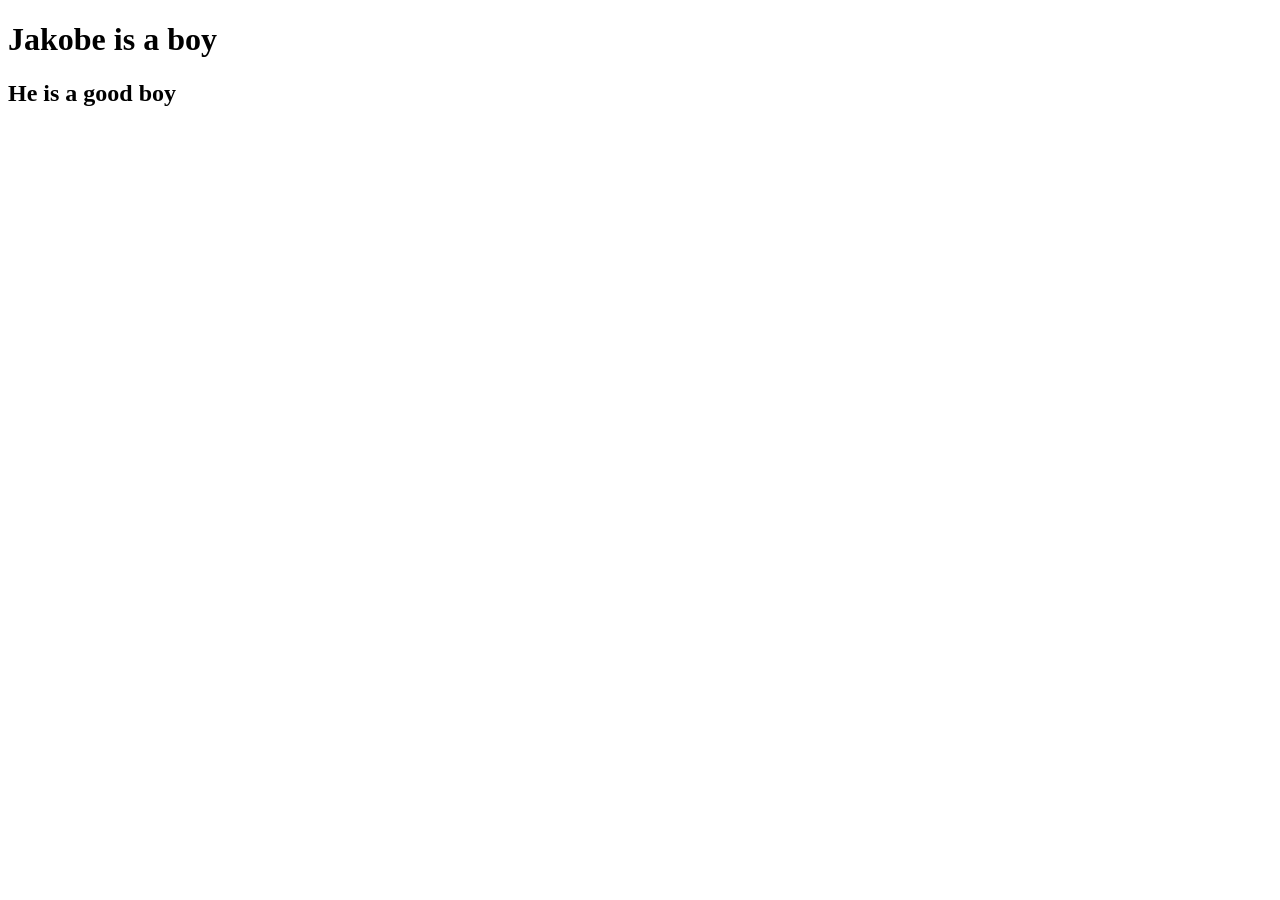
<file: index.htm>
<!DOCTYPE html>
<html lang="en">
<head>
    <meta charset="UTF-8">
    <meta name="viewport" content="width=device-width, initial-scale=1.0">
    <title>Version</title>
</head>
<body>

    <div class="container">
        <div class="inner">
            <h1>Jakobe is a boy</h1>
            <h2>He is a good boy</h2>
        </div>
    </div>

    <!-- <script src="script.js"></script> -->

    <script src="app.js"></script>
    
</body>
</html>
</file>
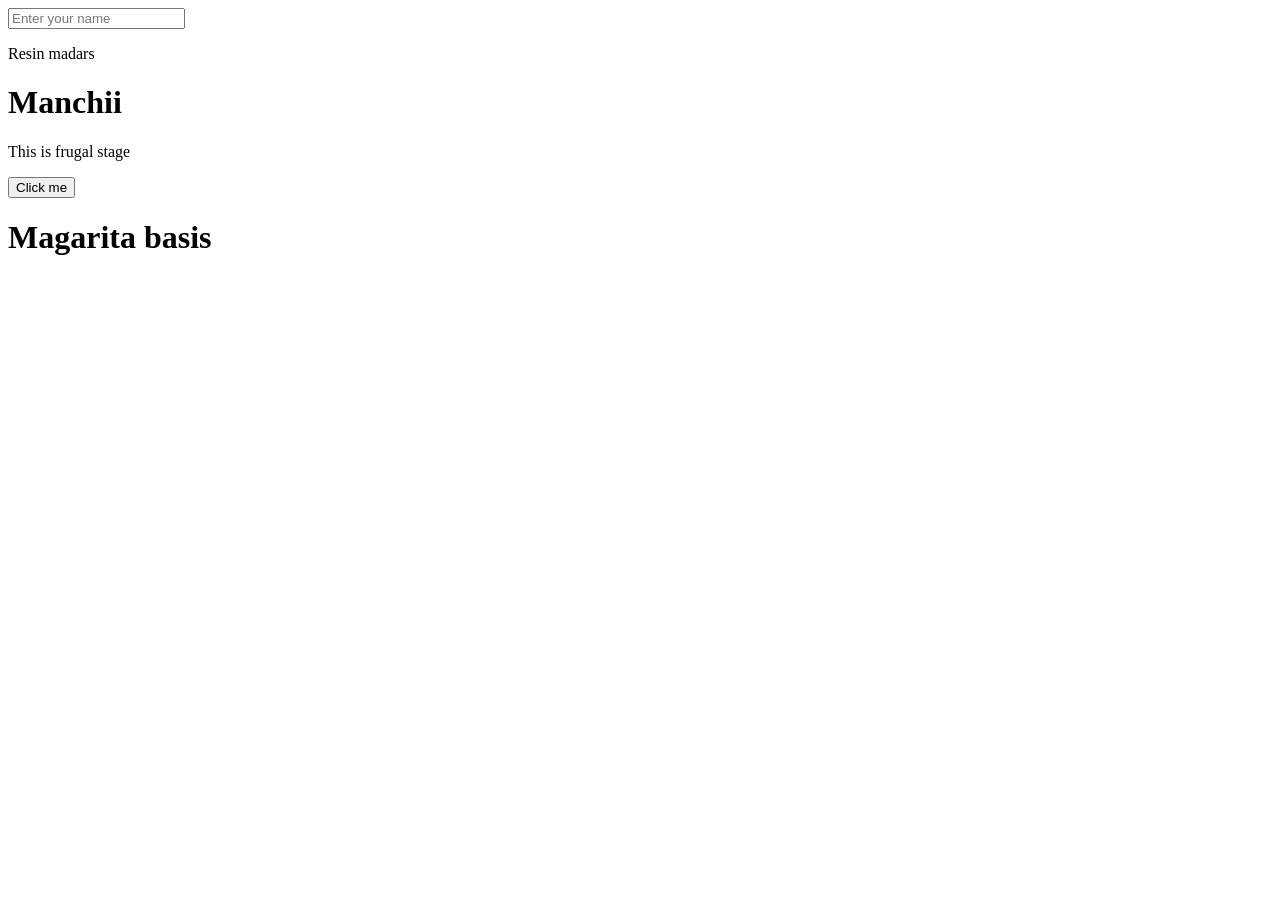
<file: js.htm>
<!DOCTYPE html>
<html lang="en">
<head>
    <meta charset="UTF-8">
    <meta name="viewport" content="width=device-width, initial-scale=1.0">
    <title>Further js</title>
    <link rel="stylesheet" href="style.css">
</head>
<body>

    <input type="text" id="userInput" class="input" placeholder="Enter your name">

    <p id="paragraph" class="resin">Resin madars</p>

    <div class="container" id="container">
        <h1 id="hManchi">Manchii</h1>
        <p>This is frugal stage</p>
        <button>Click me</button>
    </div>

    <script src="dom.js"></script>    
</body>
</html>
</file>
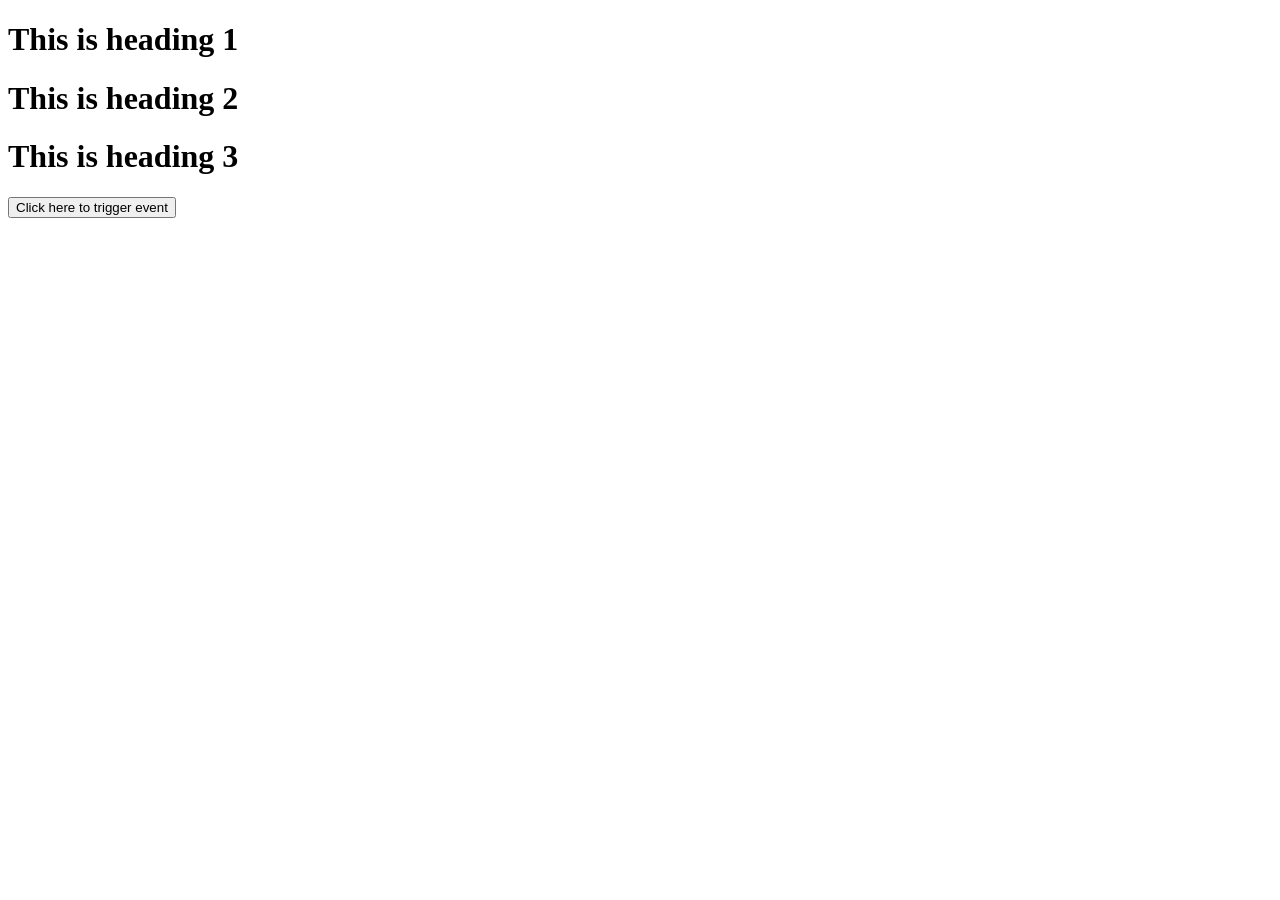
<file: new.htm>
<!DOCTYPE html>
<html lang="en">
<head>
    <meta charset="UTF-8">
    <meta name="viewport" content="width=device-width, initial-scale=1.0">
    <title>Dom Document</title>
</head>
<body>
    

   <div class="container" id="container">
    <h1 id="firsthead">This is heading 1</h1>
    <h1 id="secondhead">This is heading 2</h1>
    <h1 id="thirdhead">This is heading 3</h1>
    <button id="btn">Click here to trigger event</button>
   </div>

    <script src="newdom.js"></script>
</body>
</html>
</file>
<file: style.css>
.input{
    border: 1px solid red;
    outline: red;
    width: 250px;
    height: 100px;
}

.input-success{
    border: 1px solid green;
    outline: green;
    width: 250px;
    height: 100px;
}
</file>
